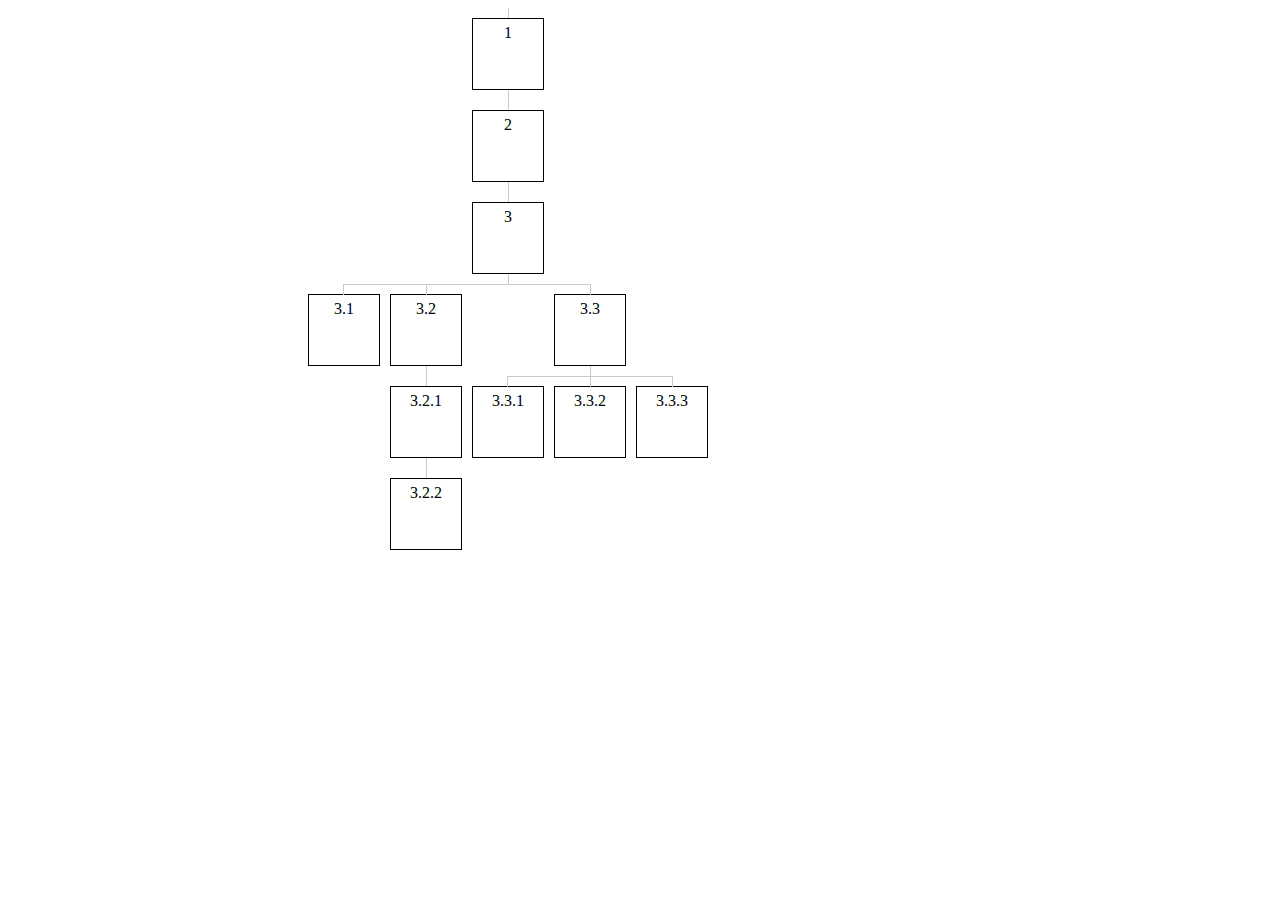
<file: index.html>
<!DOCTYPE html>
<html>
<head lang="en">
	<meta charset="UTF-8">
	<title></title>
	<link rel="stylesheet" type="text/css" media="screen" href="css/style.css">
</head>
<body>

<div class="wrap">
	<div class="tree">
		<ul>
			<li><span>1</span>
				<ul>
					<li><span>2</span>
					<ul>
						<li><span>3</span>
						<ul>
							<li><span>3.1</span></li>
							<li><span>3.2</span>
									<ul>
										<li><span>3.2.1</span>
											<ul>
												<li><span>3.2.2</span></li>
											</ul>
										</li>
									</ul>
							</li>
							<li><span>3.3</span>
								<ul>
									<li><span>3.3.1</span></li>
									<li><span>3.3.2</span></li>
									<li><span>3.3.3</span></li>
								</ul>
							</li>
						</ul>
						</li>
					</ul>
					</li>
				</ul>
			</li>
		</ul>
	</div>

</div>

</body>
</html>
</file>
<file: css/style.css>
.tree {
  width: 1000px;
  white-space: nowrap; }
  .tree ul {
    padding: 0;
    margin: 0 auto;
    position: relative; }
    .tree ul:after {
      content: "";
      display: table;
      clear: both; }
    .tree ul li {
      list-style: none;
      position: relative;
      text-align: center; }
      .tree ul li span {
        width: 60px;
        height: 60px;
        border: 1px solid black;
        display: inline-block;
        padding: 5px;
        margin: 10px 5px 0px 5px; }
      .tree ul li ul {
        display: table;
        padding: 0;
        margin: 0 auto;
        margin-top: 10px; }
        .tree ul li ul:after {
          content: "";
          display: table;
          clear: both; }
        .tree ul li ul li {
          float: left;
          position: relative; }
  .tree ol > li:before {
    content: "";
    width: 50%;
    height: 10px;
    border-right: 1px solid #cacaca;
    position: absolute;
    left: 0;
    top: 0; }
  .tree li ul:before {
    content: "";
    width: 50%;
    height: 10px;
    border-right: 1px solid #cacaca;
    position: absolute;
    left: 0;
    top: -10px; }
  .tree ul > li:before {
    content: "";
    width: 50%;
    height: 10px;
    border-left: none;
    border-top: 1px solid #cacaca;
    border-right: none;
    position: absolute;
    right: 0; }
  .tree ul > li:after {
    content: "";
    width: 50%;
    height: 10px;
    border-right: 1px solid #cacaca;
    border-top: 1px solid #cacaca;
    border-left: none;
    position: absolute;
    left: 0;
    top: 0; }
  .tree ul > li:first-child:before {
    content: "";
    width: 50%;
    height: 10px;
    border-left: 1px solid #cacaca;
    border-top: 1px solid #cacaca;
    border-right: none;
    position: absolute;
    right: 0; }
  .tree ul > li:first-child:after {
    content: "";
    border: none; }
  .tree ul > li:last-child:before {
    content: "";
    width: 50%;
    height: 10px;
    border-right: 1px solid #cacaca;
    border-top: 1px solid #cacaca;
    border-left: none;
    position: absolute;
    left: 0; }
  .tree ul > li:last-child:after {
    content: "";
    border: none; }
  .tree ul > li:only-child:before {
    content: "";
    width: 50%;
    height: 10px;
    border-left: none;
    border-top: none;
    border-right: 1px solid #cacaca;
    position: absolute;
    right: 0; }
</file>
